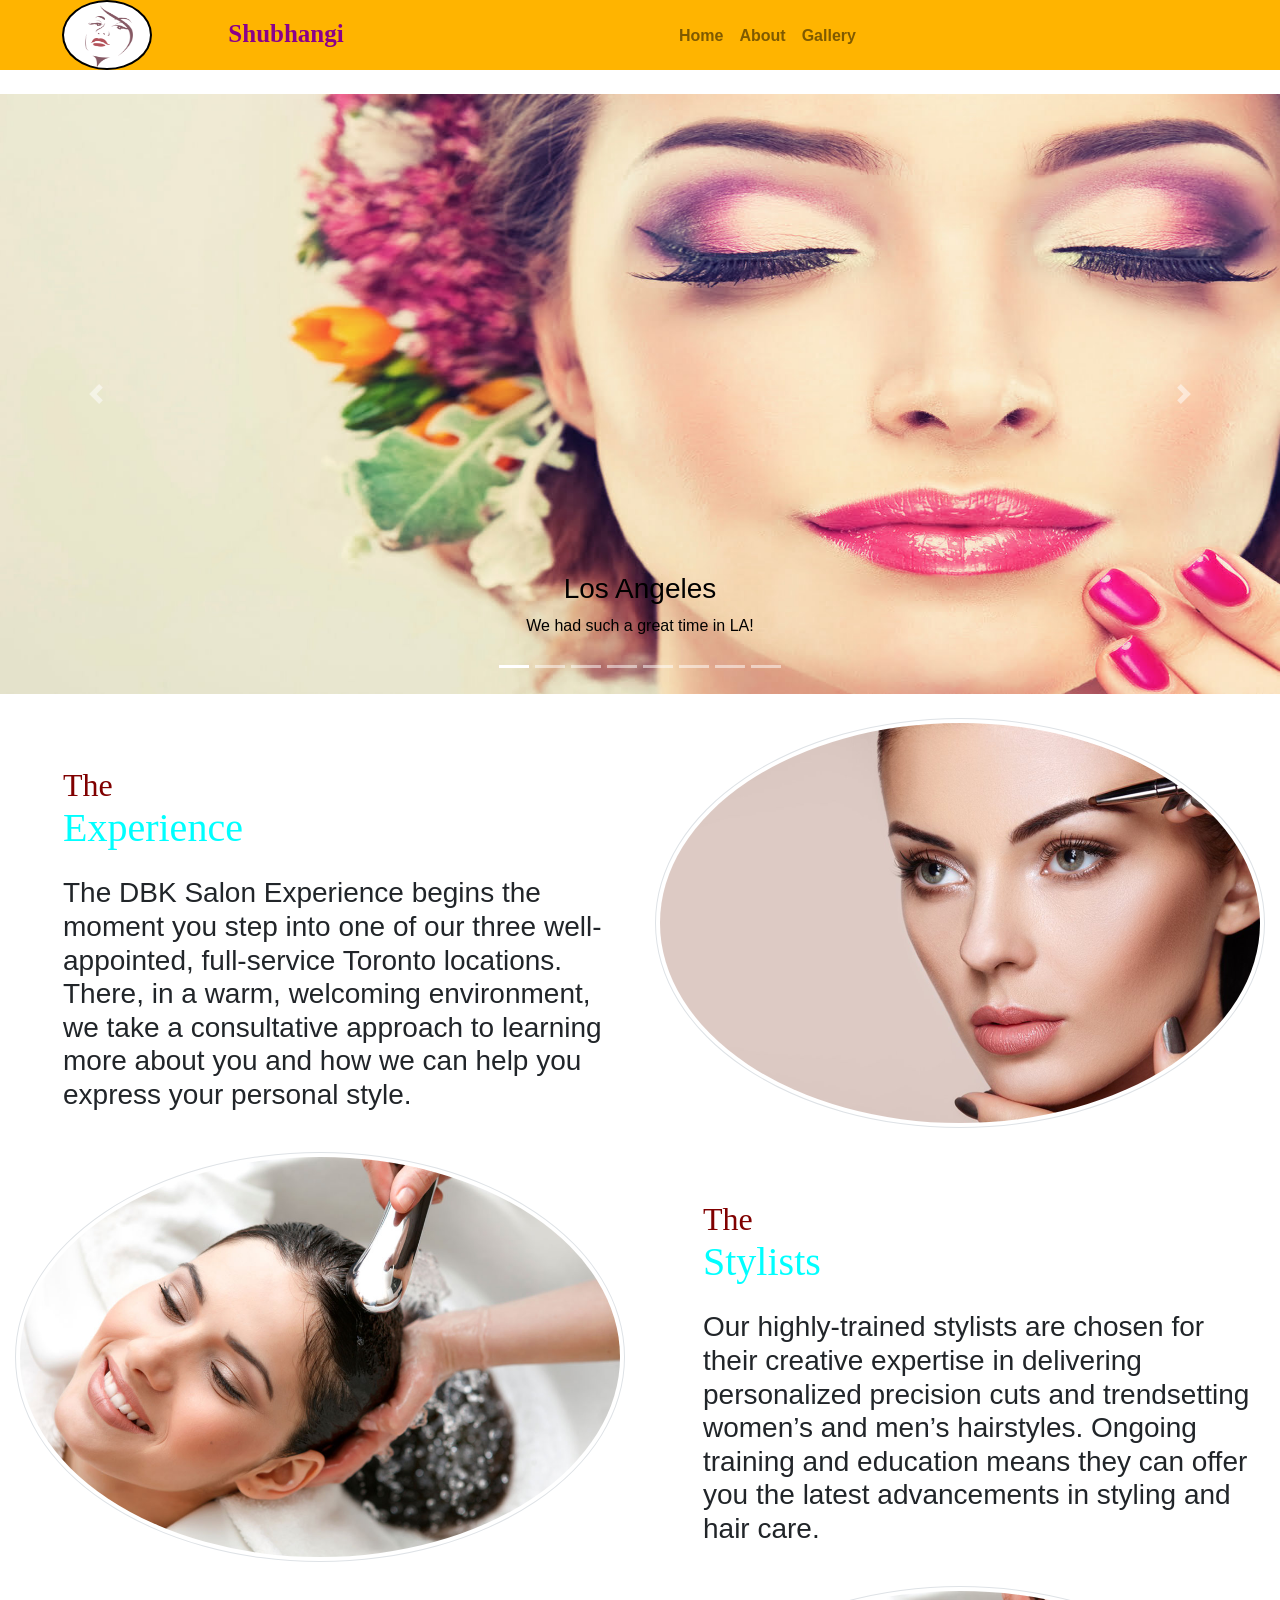
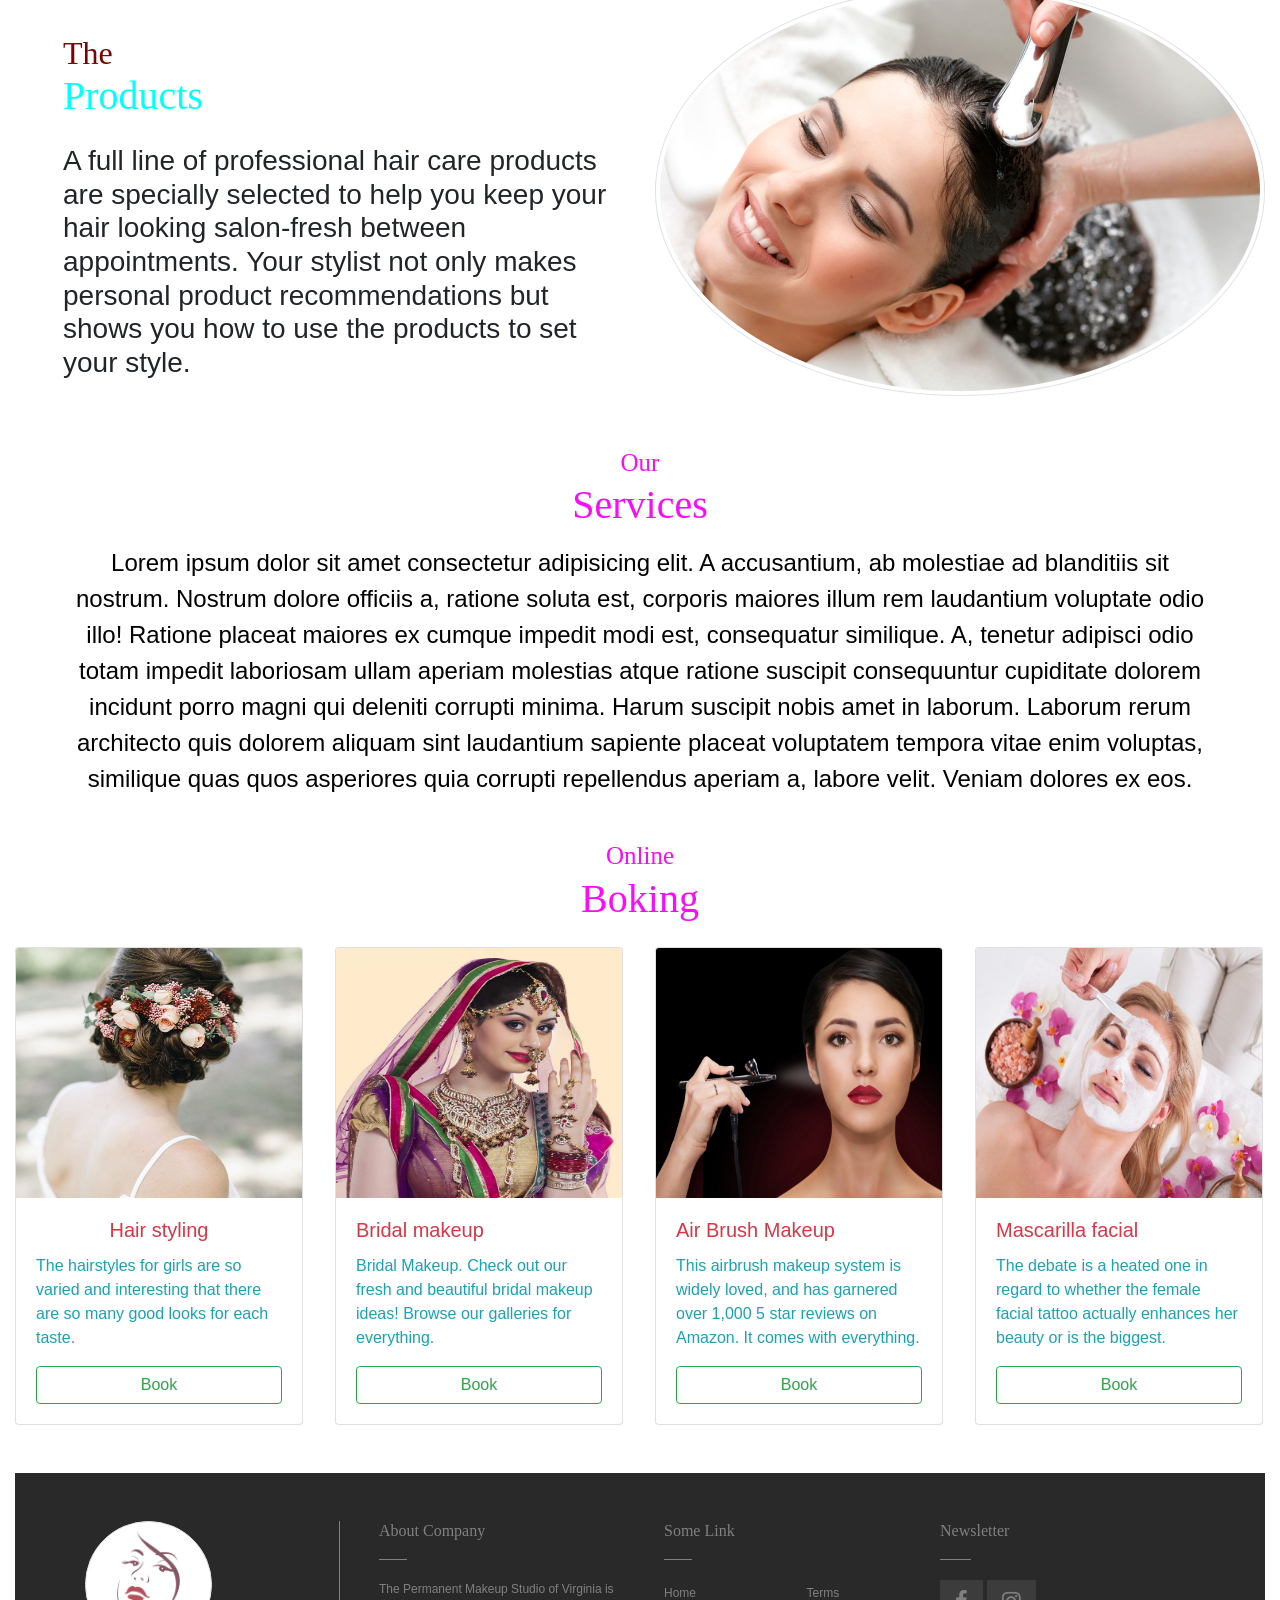
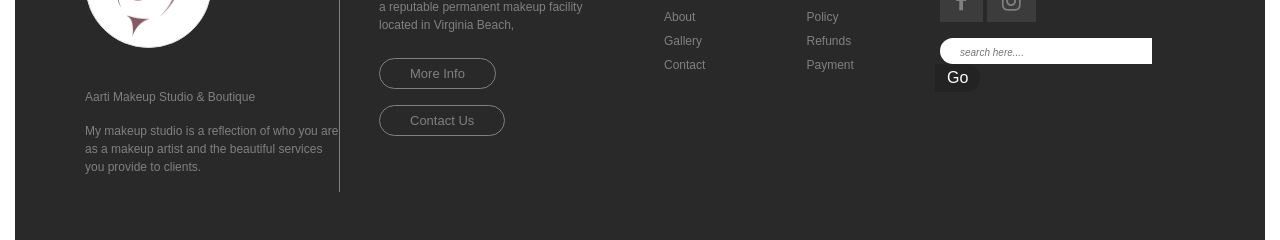
<file: templates/index.html>
<!DOCTYPE html>
<html lang="en">

<head>
    <meta charset="UTF-8" />
    <meta http-equiv="X-UA-Compatible" content="IE=edge" />
    <meta name="viewport" content="width=device-width, initial-scale=1.0" />
    <link rel="stylesheet" href="../static/css/bootstrap.min.css" />

    <link rel="stylesheet" href="../static/css/bootstrap.min.css" />
    <link rel="stylesheet" href="../static/css/font-awesome.min.css" />
    <link rel="stylesheet" href="../static/css/homestyle.css" />
    <script src="../static/../static/js/jquery-3.2.1.min.js"></script>
    <script src="../static/../static/js/popper.min.js"></script>
    <script src="../static/../static/js/bootstrap.js"></script>
    <title>Home page</title>
</head>

<body>
    <div class="container-fluid">
        <!-- Header/menu bar -->

        <div class="row menurow sticky-top">
            <div class="col-sm-2">
                <div class="imgsec">
                    <img src="../static/../static/image/logo.png" alt="" class="imgstyle" />
                </div>
            </div>
            <div class="col-sm-4">
                <p class="textstyle">Shubhangi</p>
            </div>
            <div class="col-sm-4">
                <nav class="navbar navbar-expand-sm navbar-light">
                    <button class="navbar-toggler" type="button" data-toggle="collapse" data-target="#navbarTogglerDemo03" aria-controls="navbarTogglerDemo03" aria-expanded="false" aria-label="Toggle navigation">
              <span class="navbar-toggler-icon"></span>
            </button>

                    <div class="collapse navbar-collapse mt-2" id="navbarTogglerDemo03">
                        <ul class="navbar-nav mr-auto mt-2 mt-lg-0">
                            <li class="nav-item">
                                <a class="nav-link" href="/">
                                    <font size="3"><b>Home </b></font><span class="sr-only">(current)</span></a>
                            </li>
                            <li class="nav-item">
                                <a class="nav-link" href="/About">
                                    <font size="3"><b>About</b></font>
                                </a>
                            </li>

                            <li class="nav-item">
                                <a class="nav-link" href="/Gallery">
                                    <font size="3"><b>Gallery</b></font>
                                </a>
                            </li>

                            <!-- <li class="nav-item">
                  <a class="nav-link" href="booking.html"><font size="3"><b>Booking</b></font></a>
                </li> -->
                            <!-- <li class="nav-item dropdown dmenu">
                    <a class="nav-link dropdown-toggle" href="#" id="navbardrop" data-toggle="dropdown">
                      Dropdown link
                    </a>
                    <div class="dropdown-menu sm-menu">
                      <a class="dropdown-item" href="#">Link 1</a>
                      <a class="dropdown-item" href="#">Link 2</a>
                      <a class="dropdown-item" href="#">Link 3</a>
                      <a class="dropdown-item" href="#">Link 4</a>
                      <a class="dropdown-item" href="#">Link 5</a>
                      <a class="dropdown-item" href="#">Link 6</a>
                    </div>
                  </li> -->
                        </ul>
                    </div>
                </nav>
            </div>

        </div><br>

        <!-- carousel part -->
        <div class="row">
            <div class="col-sm-12 m-0 p-0">
                <div id="demo" class="carousel slide" data-ride="carousel">
                    <ul class="carousel-indicators">
                        <li data-target="#demo" data-slide-to="0" class="active"></li>
                        <li data-target="#demo" data-slide-to="1"></li>
                        <li data-target="#demo" data-slide-to="2"></li>
                        <li data-target="#demo" data-slide-to="3"></li>
                        <li data-target="#demo" data-slide-to="4"></li>
                        <li data-target="#demo" data-slide-to="5"></li>
                        <li data-target="#demo" data-slide-to="6"></li>
                        <li data-target="#demo" data-slide-to="7"></li>
                    </ul>
                    <div class="carousel-inner">
                        <div class="carousel-item active">
                            <img src="../static/../static/image/d3.jpg" alt="Los Angeles" width="100%" height="600">
                            <div class="carousel-caption">
                                <h3>
                                    <font color="black">Los Angeles</font>
                                </h3>
                                <p>
                                    <font color="black">We had such a great time in LA!</font>
                                </p>
                            </div>
                        </div>
                        <div class="carousel-item">
                            <img src="../static/../static/image/d4.png" alt="Chicago" width="100%" height="600">
                            <div class="carousel-caption">
                                <h3>
                                    <font color="black">Lorem ipsum dolor</font>
                                </h3>
                                <p>
                                    <font color="black">Lorem ipsum dolor sit amet consectetur.</font>
                                </p>
                            </div>
                        </div>
                        <div class="carousel-item">
                            <img src="../static/../static/image/d5.jpg" alt="New York" width="100%" height="600">
                            <div class="carousel-caption">
                                <h3>
                                    <font color="black">Lorem, ipsum dolor.</font>
                                </h3>
                                <p>
                                    <font color="black">Lorem ipsum dolor sit amet consectetur.</font>
                                </p>
                            </div>
                        </div>
                        <div class="carousel-item">
                            <img src="../static/image/d6.jpg" alt="New York" width="100%" height="600">
                            <div class="carousel-caption">
                                <h3>
                                    <font color="black">Lorem, ipsum dolor.</font>
                                </h3>
                                <p>
                                    <font color="black">We love the Big Apple!</font>
                                </p>
                            </div>
                        </div>
                        <div class="carousel-item">
                            <img src="../static/image/d7.jpg" alt="New York" width="100%" height="600">
                            <div class="carousel-caption">
                                <h3>
                                    <font color="black">Lorem, ipsum dolor.</font>
                                </h3>
                                <p>
                                    <font color="black">Lorem ipsum dolor, sit amet consectetur adipisicing.</font>
                                </p>
                            </div>
                        </div>
                        <div class="carousel-item">
                            <img src="../static/image/d8.jpg" alt="New York" width="100%" height="600">
                            <div class="carousel-caption">
                                <h3>
                                    <font color="black">Lorem, ipsum dolor.</font>
                                </h3>
                                <p>
                                    <font color="black">Lorem ipsum dolor sit amet consectetur.</font>
                                </p>
                            </div>
                        </div>
                        <div class="carousel-item">
                            <img src="../static/image/d9.jpeg" alt="New York" width="100%" height="600">
                            <div class="carousel-caption">
                                <h3>
                                    <font color="black">Lorem, ipsum dolor.</font>
                                </h3>
                                <p>
                                    <font color="black">lorem6</font>
                                </p>
                            </div>
                        </div>
                        <div class="carousel-item">
                            <img src="../static/image/d10.jpg" alt="New York" width="100%" height="600">
                            <div class="carousel-caption">
                                <h3>
                                    <font color="black">Lorem, ipsum dolor.</font>
                                </h3>
                                <p>
                                    <font color="black">Lorem ipsum dolor sit amet consectetur.</font>
                                </p>
                            </div>
                        </div>
                    </div>
                    <a class="carousel-control-prev" href="#demo" data-slide="prev">
                        <span class="carousel-control-prev-icon"></span>
                    </a>
                    <a class="carousel-control-next" href="#demo" data-slide="next">
                        <span class="carousel-control-next-icon"></span>
                    </a>
                </div>
            </div>
        </div><br>
        <!-- experience1 part -->
        <div class="row">
            <div class="col-sm-6 exp">
                <div class="ml-5 mt-5 ">
                    <span class="h2 experience">The</span><br>
                    <span class="h1 experience1">Experience</span><br><br>
                    <span class="h3 text-justify experience3">The DBK Salon Experience begins the moment you step into one of our three well-appointed, full-service Toronto locations. There, in a warm, welcoming environment, we take a consultative approach to learning more about you and how we can help you express your personal style.</span>
                </div>
            </div>
            <div class="col-sm-6">
                <img src="../static/image/d12.jpg" alt="" class="img-fluid rounded-circle img-thumbnail float-right">
            </div>
        </div><br>

        <!-- experience2 part -->
        <div class="row">
            <div class="col-sm-6">
                <img src="../static/image/d11.jpg" alt="" class="img-fluid rounded-circle img-thumbnail float-right ">
            </div>
            <div class="col-sm-6 exp">
                <div class="ml-5 mt-5 ">
                    <span class="h2 experience">The</span><br>
                    <span class="h1 experience1">Stylists</span><br><br>
                    <span class="h3 text-justify experience3">Our highly-trained stylists are chosen for their creative expertise in delivering personalized precision cuts and trendsetting women’s and men’s hairstyles. Ongoing training and education means they can offer you the latest advancements in styling and hair care.</span>
                </div>
            </div>
        </div><br>

        <!-- experience3 part -->
        <div class="row">
            <div class="col-sm-6 exp">
                <div class="ml-5 mt-5 ">
                    <span class="h2 experience">The</span><br>
                    <span class="h1 experience1">Products</span><br><br>
                    <span class="h3 text-justify experience3">A full line of professional hair care products are specially selected to help you keep your hair looking salon-fresh between appointments. Your stylist not only makes personal product recommendations but shows you how to use the products to set your style.</span>
                </div>
            </div>
            <div class="col-sm-6">
                <img src="../static/image/d11.jpg" alt="" class="img-fluid rounded-circle img-thumbnail float-right">
            </div>
        </div><br><br>
        <!-- services part -->
        <div class="row">
            <div class="col-sm-12 text-center services">
                <span class="">Our</span><br>
                <span class="h1">Services</span>
            </div>
        </div>
        <!-- services1 part -->
        <div class="row">
            <div class="col-sm-11 mx-auto p-3 text-center">
                <span class=""><font size="5" color="black">Lorem ipsum dolor sit amet consectetur adipisicing elit. A accusantium, ab molestiae ad blanditiis sit nostrum. Nostrum dolore officiis a, ratione soluta est, corporis maiores illum rem laudantium voluptate odio illo! Ratione placeat maiores ex cumque impedit modi est, consequatur similique. A, tenetur adipisci odio totam impedit laboriosam ullam aperiam molestias atque ratione suscipit consequuntur cupiditate dolorem incidunt porro magni qui deleniti corrupti minima. Harum suscipit nobis amet in laborum. Laborum rerum architecto quis dolorem aliquam sint laudantium sapiente placeat voluptatem tempora vitae enim voluptas, similique quas quos asperiores quia corrupti repellendus aperiam a, labore velit. Veniam dolores ex eos.</font></span>
            </div>
        </div><br>

        <!-- online booking part -->
        <div class="row">
            <div class="col-sm-12 text-center services">
                <span class="">Online</span><br>
                <span class="h1">Boking</span>
            </div>
        </div><br>
        <!-- booking cards -->
        <div class="row">
            <div class="col-sm-3">
                <div class="card" style="width: 18rem;">
                    <img class="card-img-top" src="../static/image/d14_hair_binding.jpg" alt="Card image cap" height="250">
                    <div class="card-body">
                        <h5 class="card-title text-danger text-center">Hair styling </h5>
                        <p class="card-text text-info">The hairstyles for girls are so varied and interesting that there are so many good looks for each taste.</p>
                        <a href="" class="btn btn-outline-success btn-block">Book</a>
                    </div>
                </div>
            </div>
            <div class="col-sm-3">
                <div class="card" style="width: 18rem;">
                    <img class="card-img-top" src="../static/image/d15_bridal_makeup.jpg" alt="Card image cap" height="250">
                    <div class="card-body">
                        <h5 class="card-title text-danger">Bridal makeup</h5>
                        <p class="card-text text-info">Bridal Makeup. Check out our fresh and beautiful bridal makeup ideas! Browse our galleries for everything.</p>
                        <a href="" class="btn btn-outline-success btn-block">Book</a>
                    </div>
                </div>
            </div>
            <div class="col-sm-3">
                <div class="card" style="width: 18rem;">
                    <img class="card-img-top" src="../static/image/d16_air_brush.jpg" alt="Card image cap" height="250">
                    <div class="card-body">
                        <h5 class="card-title text-danger">Air Brush Makeup</h5>
                        <p class="card-text text-info">This airbrush makeup system is widely loved, and has garnered over 1,000 5 star reviews on Amazon. It comes with everything.</p>
                        <a href="" class="btn btn-outline-success btn-block">Book</a>
                    </div>
                </div>
            </div>
            <div class="col-sm-3">
                <div class="card" style="width: 18rem;">
                    <img class="card-img-top" src="../static/image/d17_facial.jpg" alt="Card image cap" height="250">
                    <div class="card-body">
                        <h5 class="card-title text-danger">Mascarilla facial</h5>
                        <p class="card-text text-info">The debate is a heated one in regard to whether the female facial tattoo actually enhances her beauty or is the biggest. </p>
                        <a href="" class="btn btn-outline-success btn-block">Book</a>
                    </div>
                </div>
            </div>
        </div><br><br>

        <!-- footer part -->
        <footer class="container-fluid bg-grey py-5">
            <div class="container">
                <div class="row">
                    <div class="col-md-6">
                        <div class="row">
                            <div class="col-md-6 ">
                                <div class="logo-part">
                                    <img src="../static/image/logo.png" class="w-50 logo-footer img-thumbnail rounded-circle">
                                    <p>Aarti Makeup Studio & Boutique</p>
                                    <p>My makeup studio is a reflection of who you are as a makeup artist and the beautiful services you provide to clients.</p>
                                </div>
                            </div>
                            <div class="col-md-6 px-4">
                                <h6> About Company</h6>
                                <p>The Permanent Makeup Studio of Virginia is a reputable permanent makeup facility located in Virginia Beach,</p>
                                <a href="#" class="btn-footer"> More Info </a><br>
                                <a href="#" class="btn-footer"> Contact Us</a>
                            </div>
                        </div>
                    </div>
                    <div class="col-md-6">
                        <div class="row">
                            <div class="col-md-6 px-4">
                                <h6> Some Link </h6>
                                <div class="row ">
                                    <div class="col-md-6">
                                        <ul>
                                            <li> <a href="#"> Home</a> </li>
                                            <li> <a href="about.html"> About</a> </li>
                                            <li> <a href="gallery.html"> Gallery</a> </li>
                                            <li> <a href="contact.html"> Contact</a> </li>
                                            <!-- <li> <a href="booking.html"> Booking</a> </li> -->
                                        </ul>
                                    </div>
                                    <div class="col-md-6 px-4">
                                        <ul>
                                            <li> <a href="#"> Terms</a> </li>
                                            <li> <a href="#"> Policy</a> </li>
                                            <li> <a href="#"> Refunds</a> </li>
                                            <li> <a href="#"> Payment</a> </li>
                                        </ul>
                                    </div>
                                </div>
                            </div>
                            <div class="col-md-6 ">
                                <h6> Newsletter</h6>
                                <div class="social">
                                    <a href="https://www.facebook.com/"><i class="fa fa-facebook" aria-hidden="true"></i></a>
                                    <a href="https://www.instagram.com/"><i class="fa fa-instagram" aria-hidden="true"></i></a>
                                </div>
                                <form class="form-footer my-3">
                                    <input type="text" placeholder="search here...." name="search">
                                    <input type="button" value="Go">
                                </form>
                            </div>
                        </div>
                    </div>
                </div>
            </div>
    </div>


    </div>
</body>

</html>
</file>
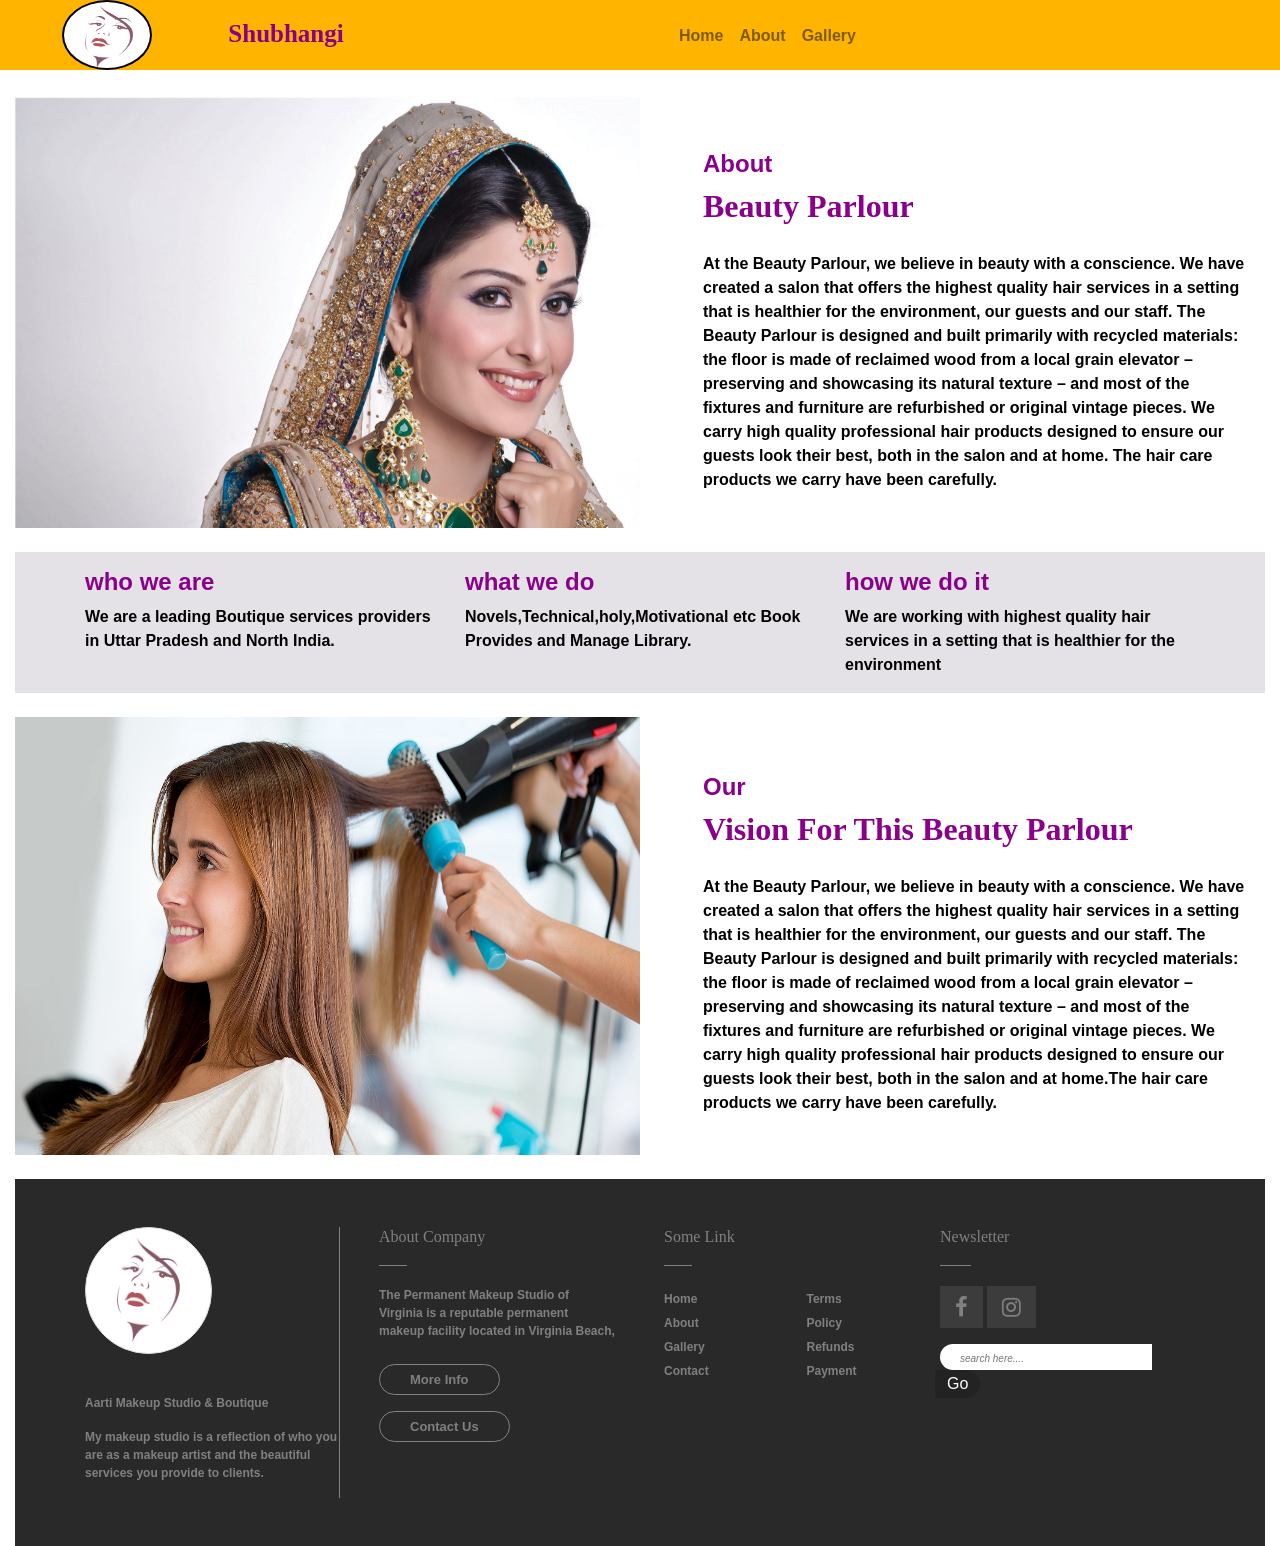
<file: templates/about.html>
<!DOCTYPE html>
<html lang="en-US">

<head>
    <meta charset="UTF-8" />
    <meta http-equiv="X-UA-Compatible" content="IE=edge" />

    <meta name="viewport" content="width=device-width, initial-scale=1.0" />

    <link rel="stylesheet" href="../static/css/bootstrap.min.css" />
    <link rel="stylesheet" href="../static/css/bootstrap.min.css" />
    <link rel="stylesheet" href="../static/css/font-awesome.min.css" />
    <link rel="stylesheet" href="../static/css/homestyle.css" />
    <script src="../static/../static/js/jquery-3.2.1.min.js"></script>
    <script src="../static/../static/js/popper.min.js"></script>
    <script src="../static/../static/js/bootstrap.js"></script>
    <title>about</title>
    <script>
        wow = new WOW({
            boxClass: 'wow', // default
            animateClass: 'animated', // default
            offset: 0, // default
            mobile: true, // default
            live: true // default
        });
        wow.init();
    </script>
    <style>
        .hh {
            background: #111f4d;
            size: 100% 100%;
            opacity: 0.8;
        }
        
        .aa img {
            transition: 0.4s all;
        }
        
        .aa:hover img {
            transform: scale(0.9, 0.9);
            opacity: 0.6;
            cursor: pointer;
        }
        
        .a img {
            transition: 0.6s all;
        }
        
        .a:hover img {
            transform: scale(1.1, 1.1);
            cursor: pointer;
        }
        
        .d img {
            transition: 0.6s all;
        }
        
        .d:hover img {
            transform: scale(1.1, 1.1);
            cursor: pointer;
        }
        
        .c img {
            transition: 0.6s all;
        }
        
        .c:hover img {
            transform: scale(1.1, 1.1);
            cursor: pointer;
        }
        
        .b img {
            transition: 0.6s all;
        }
        
        .b:hover img {
            transform: scale(1.1, 1.1);
            cursor: pointer;
        }
    </style>
</head>

<body>
    <!-------header------>

    <div class="container-fluid">
        <!-- Header/menu bar -->

        <div class="row menurow sticky-top">
            <div class="col-sm-2">
                <div class="imgsec">
                    <img src="../static/image/logo.png" alt="" class="imgstyle" />
                </div>
            </div>
            <div class="col-sm-4">
                <p class="textstyle">Shubhangi</p>
            </div>
            <div class="col-sm-4">
                <nav class="navbar navbar-expand-sm navbar-light">
                    <button class="navbar-toggler" type="button" data-toggle="collapse" data-target="#navbarTogglerDemo03" aria-controls="navbarTogglerDemo03" aria-expanded="false" aria-label="Toggle navigation">
              <span class="navbar-toggler-icon"></span>
            </button>

                    <div class="collapse navbar-collapse mt-2" id="navbarTogglerDemo03">
                        <ul class="navbar-nav mr-auto mt-2 mt-lg-0">

                            <li class="nav-item">
                                <a class="nav-link" href="/">
                                    <font size="3"><b>Home </b></font><span class="sr-only">(current)</span></a>
                            </li>
                            <li class="nav-item">
                                <a class="nav-link" href="/About">
                                    <font size="3"><b>About</b></font>
                                </a>
                            </li>

                            <li class="nav-item">
                                <a class="nav-link" href="/Gallery">
                                    <font size="3"><b>Gallery</b></font>
                                </a>
                            </li>

                            <!-- <li class="nav-item">
                  <a class="nav-link" href="booking.html"><font size="3"><b>Booking</b></font></a>
                </li> -->
                            <!-- <li class="nav-item dropdown dmenu">
                    <a class="nav-link dropdown-toggle" href="#" id="navbardrop" data-toggle="dropdown">
                      Dropdown link
                    </a>
                    <div class="dropdown-menu sm-menu">
                      <a class="dropdown-item" href="#">Link 1</a>
                      <a class="dropdown-item" href="#">Link 2</a>
                      <a class="dropdown-item" href="#">Link 3</a>
                      <a class="dropdown-item" href="#">Link 4</a>
                      <a class="dropdown-item" href="#">Link 5</a>
                      <a class="dropdown-item" href="#">Link 6</a>
                    </div>
                  </li> -->
                        </ul>
                    </div>
                </nav>
            </div>

        </div><br>


        <!-------------END HEADER----------->

        <!--------------NAVBAR------------------>


        <!--------------END NAVBAR-------------->

        <div class="container-fluid">
            <div class="row">
                <div class="col-sm-6 p-0 aa">
                    <img src="../static/image/d2.jpg" class="img-fluid" style="height:434px;" />
                </div>

                <!-- experience1 part -->
                <div class="col-sm-6">
                    <div class="ml-5 mt-5 ">
                        <span class="h2 experience3"><font color="#8B008B" size="5"><b>About</b></font></span><br>
                        <span class="h1 experience1"><font color="#8B008B" size="6"><b>Beauty Parlour</b></font></span><br><br>
                        <span class=" text-justify"><font color="black" size="3"><b>At the Beauty Parlour, we believe in beauty with a conscience. We have created a salon that offers the highest quality hair services in a setting that is healthier for the environment, our guests and our staff. The Beauty Parlour is designed and built primarily with recycled materials: the floor is made of reclaimed wood from a local grain elevator – preserving and showcasing its natural texture – and most of the fixtures and furniture are refurbished or original vintage pieces.

We carry high quality professional hair products designed to ensure our guests look their best, both in the salon and at home. The hair care products we carry have been carefully.
            </div>
        </div>
    <br>

    <!-- experience2 part -->
</div>
     </div>	
     
<br>
<!-- Benefits start -->
           <div class="content-section palette-4-bg">
            <div class="container-fluid"style="background: #E4E2E6">
            <div class="container" style="background: #E4E2E6">
              <div class="row">
                <div class="col-md-4 icon-box v1">
                  <p>
                    <span class="wicon-iconmonstr-globe-thin"></span>
                        </p>
                        <div>
                            <h4 class="title">
                                <font color="#8B008B" size="5"><b>who we are</b></font>
                            </h4>
                            <p class="black">
                                We are a leading Boutique services providers in Uttar Pradesh and North India.
                            </p>
                        </div>
                    </div>
                    <div class="col-md-4 icon-box v1">
                        <p>
                            <span class="wicon-iconmonstr-light-bulb-thin"></span>
                        </p>
                        <div>
                            <h4 class="title">
                                <font color="#8B008B" size="5"><b>what we do</b></font>
                            </h4>
                            <p class="black">
                                Novels,Technical,holy,Motivational etc Book Provides and Manage Library.
                            </p>

                        </div>
                    </div>
                    <div class="col-md-4 icon-box v1">
                        <p>
                            <span class="wicon-iconmonstr-database-thin"></span>
                        </p>
                        <div>
                            <h4 class="title">
                                <font color="#8B008B" size="5"><b>how we do it</b></font>
                            </h4>
                            <p class="black">
                                We are working with highest quality hair services in a setting that is healthier for the environment
                            </p>

                        </div>
                    </div>
                </div>
            </div>
        </div>
        <!-- Benefits end -->


        <br>

        <!------------ OUR VISION----------->

        <div class="container-fluid">
            <div class="row">

                <div class="col-sm-6 p-0 aa">
                    <img src="../static/image/d5.jpg" class="img-fluid" style="height:438px;" />
                </div>
                <div class="col-sm-6">
                    <div class="ml-5 mt-5 ">
                        <span class="h2 experience3"><font color="#8B008B" size="5"><b>Our</b></font></span><br>
                        <span class="h1 experience1"><font color="#8B008B" size="6"><b>Vision For This Beauty Parlour</b></font></span><br><br>
                        <span class=" text-justify"><font color="black" size="3">At the Beauty Parlour, we believe in beauty with a conscience. We have created a salon that offers the highest quality hair services in a setting that is healthier for the environment, our guests and our staff. The Beauty Parlour is designed and built primarily with recycled materials: the floor is made of reclaimed wood from a local grain elevator – preserving and showcasing its natural texture – and most of the fixtures and furniture are refurbished or original vintage pieces.

We carry high quality professional hair products designed to ensure our guests look their best, both in the salon and at home.The hair care products we carry have been carefully.
            </div>
        </div>
        

    
</div>
     </div>
 


 <!--  -->
<br>


<!---------------END OUR VISION-------->


<!----------FOOTER--------->
 <footer class="container-fluid bg-grey py-5">
    <div class="container">
       <div class="row">
          <div class="col-md-6">
             <div class="row">
                <div class="col-md-6 ">
                   <div class="logo-part">
                      <img src="../static/image/logo.png" class="w-50 logo-footer img-thumbnail rounded-circle" >
                      <p>Aarti Makeup Studio & Boutique</p>
                      <p>My makeup studio is a reflection of who you are as a makeup artist and the beautiful services you provide to clients.</p>
                   </div>
                </div>
                <div class="col-md-6 px-4">
                   <h6> About Company</h6>
                   <p>The Permanent Makeup Studio of Virginia is a reputable permanent makeup facility located in Virginia Beach,</p>
                   <a href="#" class="btn-footer"> More Info </a><br>
                   <a href="#" class="btn-footer"> Contact Us</a>
                </div>
             </div>
          </div>
          <div class="col-md-6">
            <div class="row">
               <div class="col-md-6 px-4">
                  <h6> Some Link </h6>
                  <div class="row ">
                     <div class="col-md-6">
                        <ul>
                           <li> <a href="index.html"> Home</a> </li>
                           <li> <a href="#"> About</a> </li>
                           <li> <a href="gallery.html"> Gallery</a> </li>
                           <li> <a href="contact.html"> Contact</a> </li>
                           <!-- <li> <a href="booking.html"> Booking</a> </li> -->
                        </ul>
                     </div>
                     <div class="col-md-6 px-4">
                        <ul>
                           <li> <a href="#"> Terms</a> </li>
                           <li> <a href="#"> Policy</a> </li>
                           <li> <a href="#"> Refunds</a> </li>
                           <li> <a href="#"> Payment</a> </li>
                        </ul>
                     </div>
                  </div>
               </div>
               <div class="col-md-6 ">
                  <h6> Newsletter</h6>
                  <div class="social">
                     <a href="https://www.facebook.com/"><i class="fa fa-facebook" aria-hidden="true"></i></a>
                     <a href="https://www.instagram.com/"><i class="fa fa-instagram" aria-hidden="true"></i></a>
                  </div>
                  <form class="form-footer my-3">
                     <input type="text"  placeholder="search here...." name="search">
                     <input type="button" value="Go" >
                  </form>
               </div>
            </div>
         </div>
       </div>
    </div>
    </div>
        	
<!--------------END BOOK GALLARY--------->
</body>
</html>
</file>
<file: static/css/homestyle.css>
body{
    margin:0px;
    padding:0px;
}
/*Menubar/header part css*/
.menurow{
    background-color: #FFB400;
}
.textstyle{
    font-size: 25px;
    margin-top:15px;
    font-family:Algerian;
    color:darkmagenta;
    font-weight:bolder;
}
.imgsec{
    height:70px;
    width:90px;
    background-color: white;
    margin: auto;
    border:2px double black;
    border-radius: 50%;

}
.imgstyle{
    height:70px;
    width:90px;
    border-radius:50%;
}
/*experience part css*/
/* .exp{
    border:1px solid black;
    border-radius:6px;
} */
.experience{
    font-family:Comic Sans MS;
    color:maroon;
}
.experience1{
    font-family: Algerian;
    color:aqua;
}
.experience2{
    font-family: Bradley Hand ITC;
    font-weight:bold;
    color:#886dec;
}
/*services part css*/
.services{
    font-size: 25px;
    font-family: Algerian;
    color:rgb(250, 11, 250);
}
/*service1 part css*/
.services1{
    font-size: 20px;
    font-family: monospace;
    color: rgb(69, 113, 236);
}
/*footer part*/
body {
        font-family: 'Signika', sans-serif;
     }
     .bg-grey {
        background: #292929;
     }
     .logo-footer {
        margin-bottom: 40px;
     }
     footer {
            color: grey;
     }
     footer p, a {
    font-size: 12px;
    font-family: 'Roboto', sans-serif;
}
footer h6 {
    font-family: 'Playfair Display', serif;
    margin-bottom: 40px;
    position: relative;
}
footer h6:after {
    position: absolute;
    content: "";
    background: grey;
    width: 12%;
    height: 1px;
    left: 0;
    bottom: -20px;
}
     .btn-footer {
                 color: grey;
              
                text-decoration: none;
                border: 1px solid;
                border-radius: 43px;
                font-size: 13px;
                padding: 7px 30px;
                line-height: 47px;
     }
     .btn-footer:hover {
                
                text-decoration: none;
               
     }
    .form-footer input[type="text"] {
        border: none;
    border-radius: 16px 0 0 16px;
    outline: none;
    padding-left: 10px;
    
}
::placeholder {
    font-size: 10px;
    padding-left: 10px;
    font-style: italic;
}
 .form-footer input[type="button"] {
    border: none;
    background:#232323;
        margin-left: -5px;
    color: #fff;
    outline: none;
    border-radius: 0 16px 16px 0;
    padding: 2px 12px;
}
     .social .fa {
    color: grey;
    font-size: 22px;
    padding: 10px 15px;
    background: #3c3c3c;
}
     footer ul li {
    list-style: none;
    display: block;
}
  footer ul  {
   padding-left: 0;
}
footer ul  li a{
  text-decoration: none;
  color: grey;
  text-decoration:none;
}
a:hover {
    text-decoration: none;
    color: #f5f5f5 !important;
    
}
.logo-part {
    border-right: 1px solid grey;
    height: 100%;
    }
.Drop:hover{
    background-color:#232323;
}
</file>
